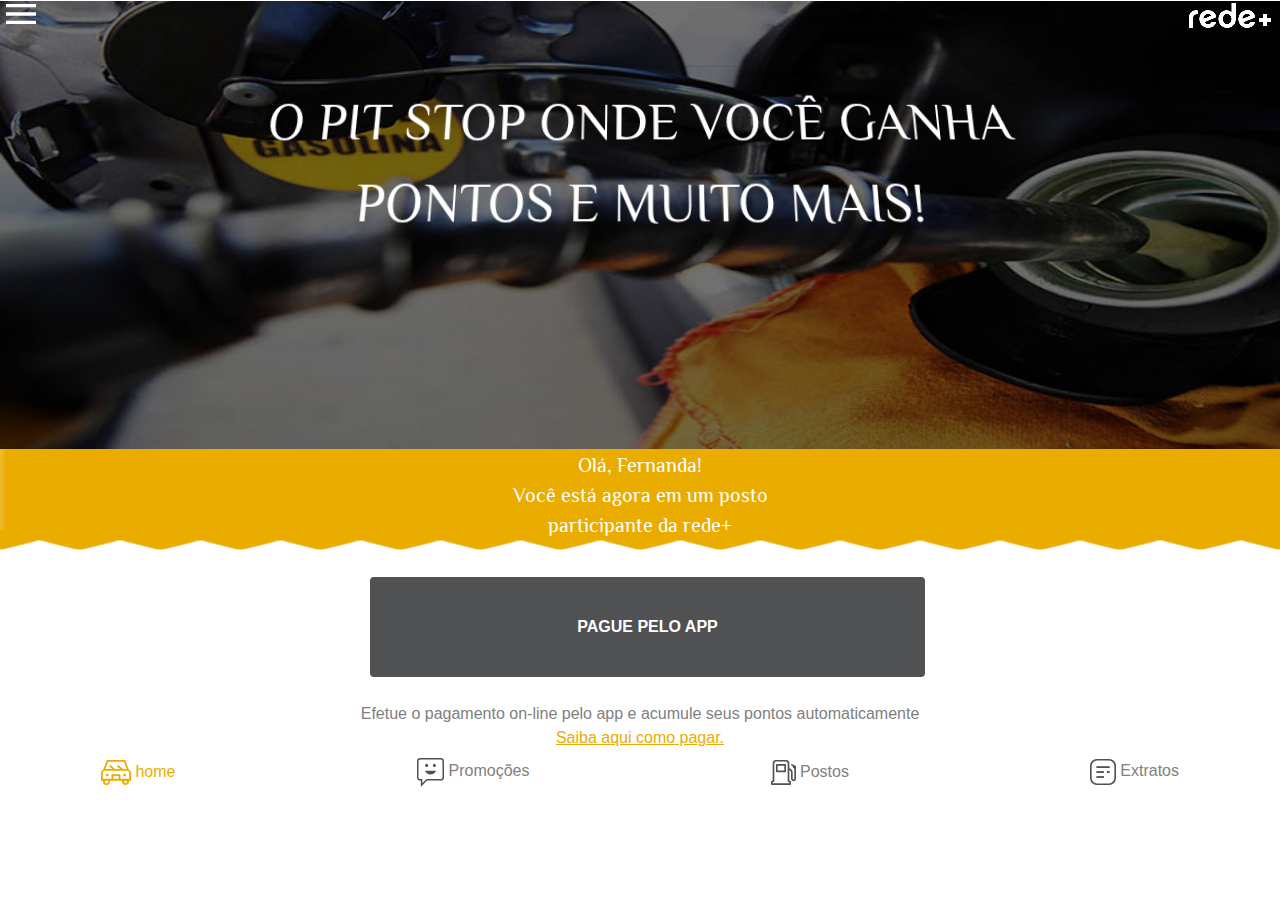
<file: desafio-redesoft/index.html>
<!DOCTYPE html>
<html>
<head>
	<title>Redesoft</title>
	<meta name="viewport" content="width=device-width, initial-scale=1">
	<link rel="stylesheet" href="https://maxcdn.bootstrapcdn.com/bootstrap/4.0.0/css/bootstrap.min.css" integrity="sha384-Gn5384xqQ1aoWXA+058RXPxPg6fy4IWvTNh0E263XmFcJlSAwiGgFAW/dAiS6JXm" crossorigin="anonymous">
	<link rel="stylesheet" type="text/css" href="css\styles.css">
</head>
<body>
	<header class="cabecalho nav-menu">
		<img src="img\redesoft.png" class="img-redesoft">
		<nav class="navbar navbar-default">
			<div class="navbar-header">
				<button type="button" class="navbar-toggle collapsed button-menu" data-toggle= "collapse" data-target="#app-navbar-collapse">
					<img class="image-menu" src="img\Icon menu.svg">
				</button>
			</div>
			<div class="collapse navbar-collapse" id="app-navbar-collapse">
				<ul class="navbar-default">
					<li class="navbar-item" id="first"><img class="rounded-circle" src="img\user.jpg"><a id="nome">Láercio Pedrosa</a> <img src="img\Icon fechar.svg" id="close" class="float-right image-menu d-inline navbar-toggle collapsed" data-toggle="collapse" data-target="#app-navbar-collapse"></li>
					<li class="navbar-item"><a href="#">Minha conta</a></li>
					<li class="navbar-item"><a href="#">Formas de pagamento</a></li>
					<li class="navbar-item"><a href="#">Histórico de pagamentos</a></li>
					<li class="navbar-item"><a href="#">Resgate de pontos</a></li>
					<li class="navbar-item"><a href="#">Indicar amigo</a></li>
					<li class=""><a href="#">Ajuda</a></li>
					<li class="navbar-item"><a href="#">Sobre o app</a></li>
					<li class="navbar-item" id="last"><a href="#">Logout</a></li>
				</ul>
			</div>
		</nav>
	</header>
	<section>
		<div class="row">
			<div class="col-sm-12">
				<span class="fontes">
					<hr> 
					<p>O pit stop onde você ganha pontos e muito mais!</p>
				</span>
			</div>
		</div>
		<img src="img/bomba-gasolina.jpg" class="img-home">
		<img src="img/BG home.png" class="img-bg-home">
		<div class="row">
			<div class="col-sm-12">
				<span class="fontes-msg">
					<span>
						<p>Olá, Fernanda!<br>
							Você está agora em um posto<br>
							participante da rede+
						</p>
					</span>
				</span>
			</div>
		</div>
	</section>

	<div class="container">
		<div class="row">
			<div class="col-sm-12 offset-md-3">
				<button type="button" class="btn btn-default btn-pague">PAGUE PELO APP</button>
			</div>
		</div>
	</div>

	<div class="row pagamento">
		<div class="col-sm-12">
			<span>
				<p>Efetue o pagamento on-line pelo app e acumule seus pontos automaticamente</p>
				<p><a href="#" class="pagar">Saiba aqui como pagar.</a></p>
			</span>
		</div>
	</div>
	<footer>
	<div class="container">
		<div class="row">
			<div class="col-sm-12">
				<nav class="nav-buttons">
					<ul class="nav navbar navbar-default">
						<li class="navbar-item">
							<figure>
								<a href="index.html" id="home">
								<img class="navbar-link" src="img/Icon home.svg">
								home</a>
							</figure>
						</li>
						<li class="navbar-item">
							<figure>
								<a href="promocoes.html">
								<img class="navbar-link" src="img/Icon promocoes.svg">
								Promoções</a>
							</figure>
							
						</li>
						<li class="navbar-item">
							<figure>
								<a href="#">
								<img class="navbar-link" src="img/Icon postos.svg">
								Postos</a>
							</figure>
						</li>
						<li class="navbar-item">
							<a href="#">
							<figure>
								<img class="navbar-link" src="img/Icon extrato.svg">
								Extratos</a>
							</figure>
						</li>
					</ul>
				</nav>
			</div>
		</div>
	</div>
	</footer>

	<script src="https://code.jquery.com/jquery-3.2.1.slim.min.js" integrity="sha384-KJ3o2DKtIkvYIK3UENzmM7KCkRr/rE9/Qpg6aAZGJwFDMVNA/GpGFF93hXpG5KkN" crossorigin="anonymous"></script>
	<script src="https://maxcdn.bootstrapcdn.com/bootstrap/4.0.0/js/bootstrap.min.js" integrity="sha384-JZR6Spejh4U02d8jOt6vLEHfe/JQGiRRSQQxSfFWpi1MquVdAyjUar5+76PVCmYl" crossorigin="anonymous"></script>
	<script type="text/javascript" src="js\scripts.js"></script>

</body>
</html>
</file>
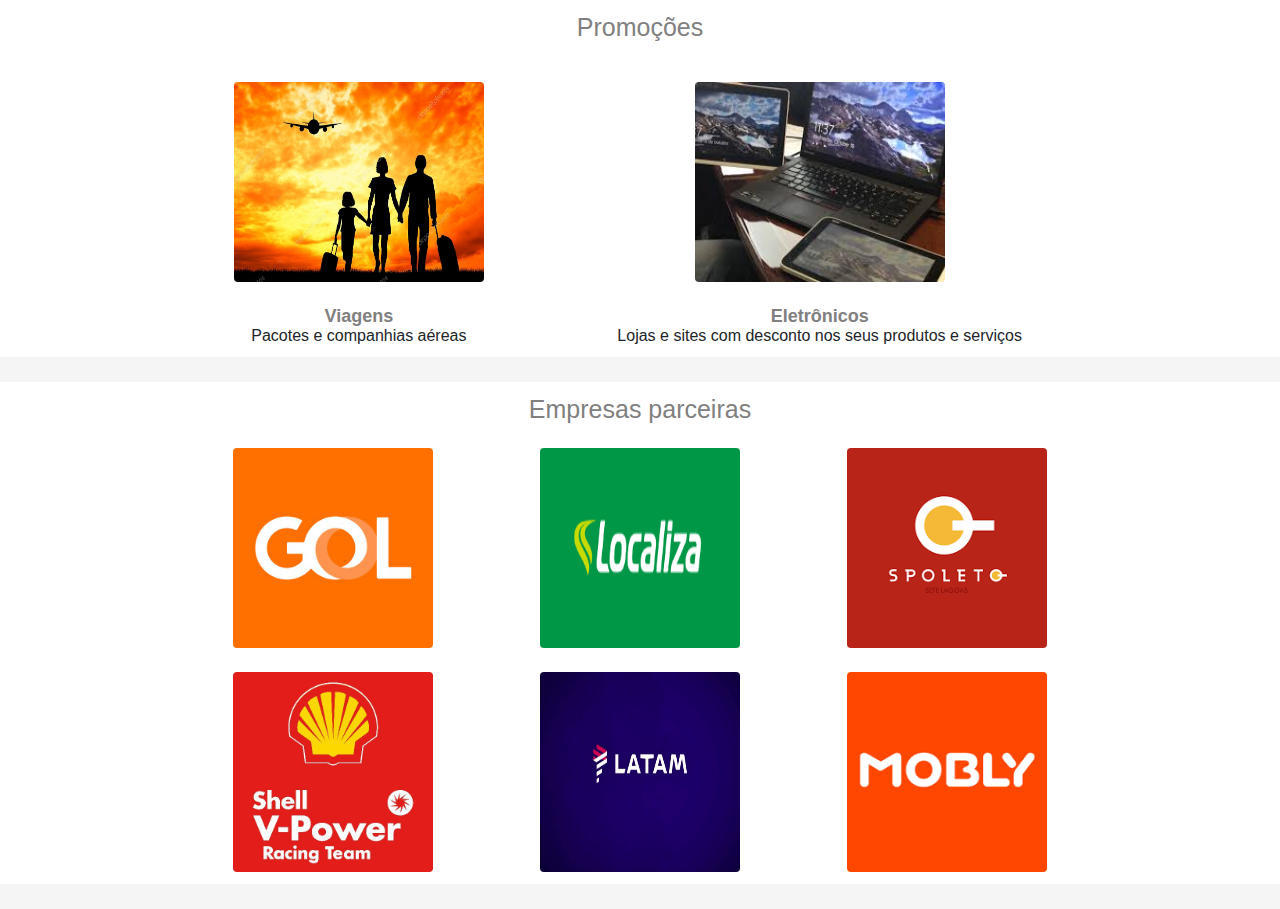
<file: desafio-redesoft/promocoes.html>
<!DOCTYPE html<html>
<head>
	<title>Promoções</title>
	<meta name="viewport" content="width=device-width, initial-scale=1">
	<link rel="stylesheet" href="https://maxcdn.bootstrapcdn.com/bootstrap/4.0.0/css/bootstrap.min.css" integrity="sha384-Gn5384xqQ1aoWXA+058RXPxPg6fy4IWvTNh0E263XmFcJlSAwiGgFAW/dAiS6JXm" crossorigin="anonymous">
	<link rel="stylesheet" type="text/css" href="css\styles.css">
	<style>
	body{
		background-color: #f5f5f5;
	}
</style>
</head>
<body>
	<div class="branco"> 
		<table class="table table-borderless">
			<thead>
				<th colspan="2" class="text-center h3 thead">Promoções</th>
			</thead>
		</table>
		<div class="table-responsive tabela">
			<table class="table define table-borderless">
				<tbody>
					<tr>
						<td><img src="img/viagem.jpg" class="rounded img-pontos"></td>
						<td><img src="img/eletronicos.jpg" class="rounded img-pontos" ></td>
					</tr>

					<tr>
						<td><b>Viagens</b><br>
							Pacotes e companhias aéreas
						</td>

						<td><b>Eletrônicos</b><br>
							Lojas e sites com desconto nos seus produtos e serviços</td>
						</tr>
					</tbody>
				</table>
			</div>
		</div>
		<div class="branco">			
			<table class="table tabela table-borderless define">
				<thead>
					<th colspan="3" class="h3 thead">Empresas parceiras</th>
				</thead>
			</table>
			<div class="tabela table-responsive">
				<table class="table table-borderless define" >
					<tbody>
						<tr>
							<td><img src="img/gol.jpg" class="rounded img-parceiros"></td>
							<td><img src="img/localiza.png" class="rounded img-parceiros"></td>
							<td><img src="img/spoleto.png" class="rounded img-parceiros"></td>
						</tr>
						<tr>
							<td><img src="img/shell.jpg" class="rounded img-parceiros"></td>
							<td><img src="img/latam.jpg" class="rounded img-parceiros"></td>
							<td><img src="img/mobly.png" class="rounded img-parceiros"></td>
						</tr>
					</tbody>
				</table>
			</div>
		</div>
		<footer> 
			<div class="container">
				<div class="row">
					<div class="col-sm-12">
						<nav class="nav-buttons">
							<ul class="nav navbar navbar-default">
								<li class="navbar-item">
									<figure>
										<a href="index.html">
											<img class="navbar-link" src="img/Icon home.svg">
										home</a>
									</figure>
								</li>
								<li class="navbar-item">
									<figure>
										<a href="promocoes.html">
											<img class="navbar-link" src="img/Icon promocoes.svg">
										Promoções</a>
									</figure>

								</li>
								<li class="navbar-item">
									<figure>
										<a href="#">
											<img class="navbar-link" src="img/Icon postos.svg">
										Postos</a>
									</figure>
								</li>
								<li class="navbar-item">
									<figure>
										<a href="#">
											<img class="navbar-link" src="img/Icon extrato.svg">
										Extratos</a>
									</figure>
								</li>
							</ul>
						</nav>
					</div>
				</div>
			</div>
		</footer>
		<script src="https://code.jquery.com/jquery-3.2.1.slim.min.js" integrity="sha384-KJ3o2DKtIkvYIK3UENzmM7KCkRr/rE9/Qpg6aAZGJwFDMVNA/GpGFF93hXpG5KkN" crossorigin="anonymous"></script>
	<script src="https://maxcdn.bootstrapcdn.com/bootstrap/4.0.0/js/bootstrap.min.js" integrity="sha384-JZR6Spejh4U02d8jOt6vLEHfe/JQGiRRSQQxSfFWpi1MquVdAyjUar5+76PVCmYl" crossorigin="anonymous"></script>
	<script type="text/javascript" src="js\scripts.js"></script>
	<script>
		$(function(){
			var numero = setTimeout(interval,2000);			
		});

		function interval(){
			$('.img-parceiros').toggleClass('img-all-promocoes');
			$('.img-pontos').toggleClass('img-all-promocoes');
			var numero = setTimeout(interval,2000);
		}
	</script>	

	</body>
	</html>
</file>
